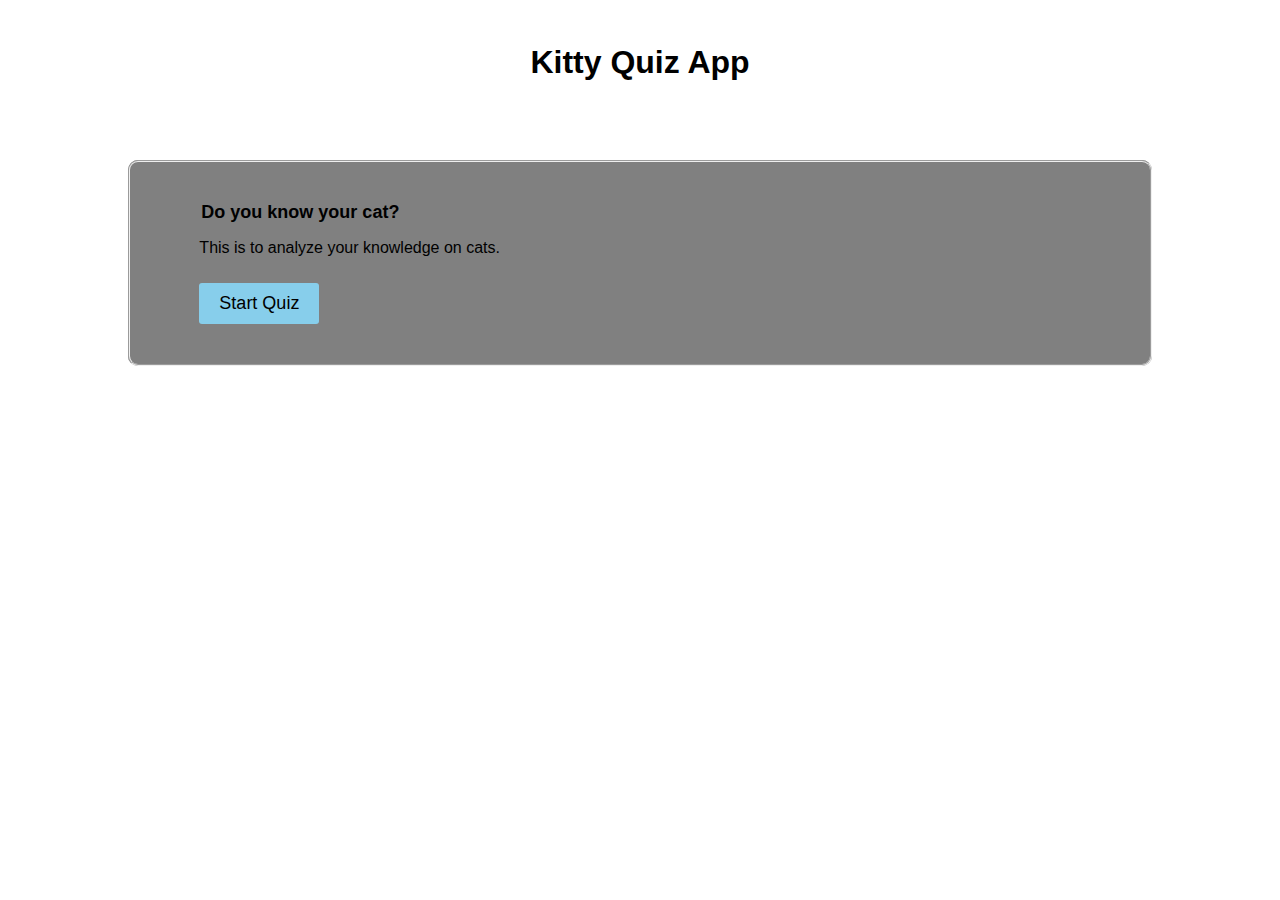
<file: index.html>
<!DOCTYPE html>
<html lang="en">
<head>
    <meta charset="utf-8">
    <meta name="viewport" content="width=device-width">
    <meta name="description" content="HTML, CSS & JS Quiz">
    <title>Quiz App</title>
    <link rel="shortcut icon" href="#">
    <link href="float-grid.css" rel="stylesheet" type="text/css" />
    <link href="style.css" rel="stylesheet" type="text/css" />
</head>
<body>
    <header>
        <div class="row">
            <div class="col-12">
                <h1>Kitty Quiz App </h1>
                <!-- <img src="https://images.unsplash.com/photo-1560114928-40f1f1eb26a0?ixlib=rb-1.2.1&ixid=eyJhcHBfaWQiOjg2ODQyfQ&w=1000&q=80" alt="cute cat"> -->
                <div class="question-and-score"></div>
            </div>
        </div>
    </header>

    <main role="main" aria-live="assertive">
        <fieldset> 
            <div class="row">
                <div class="col-12">
                    <legend>Do you know your cat?</legend>
                    <p>This is to analyze your knowledge on cats.</p>
                </div>
            </div>
            <div class="row">
                <div class="col-12">
                    <button type="button" id="Start"> Start Quiz</button>
                </div> 
            </div>
        </fieldset>
    </main>
    <script 
    src="https://ajax.googleapis.com/ajax/libs/jquery/3.3.1/jquery.min.js"></script>
        <script src="store.js"></script>
        <script src="index.js"></script>
    </body>
</html>
</file>
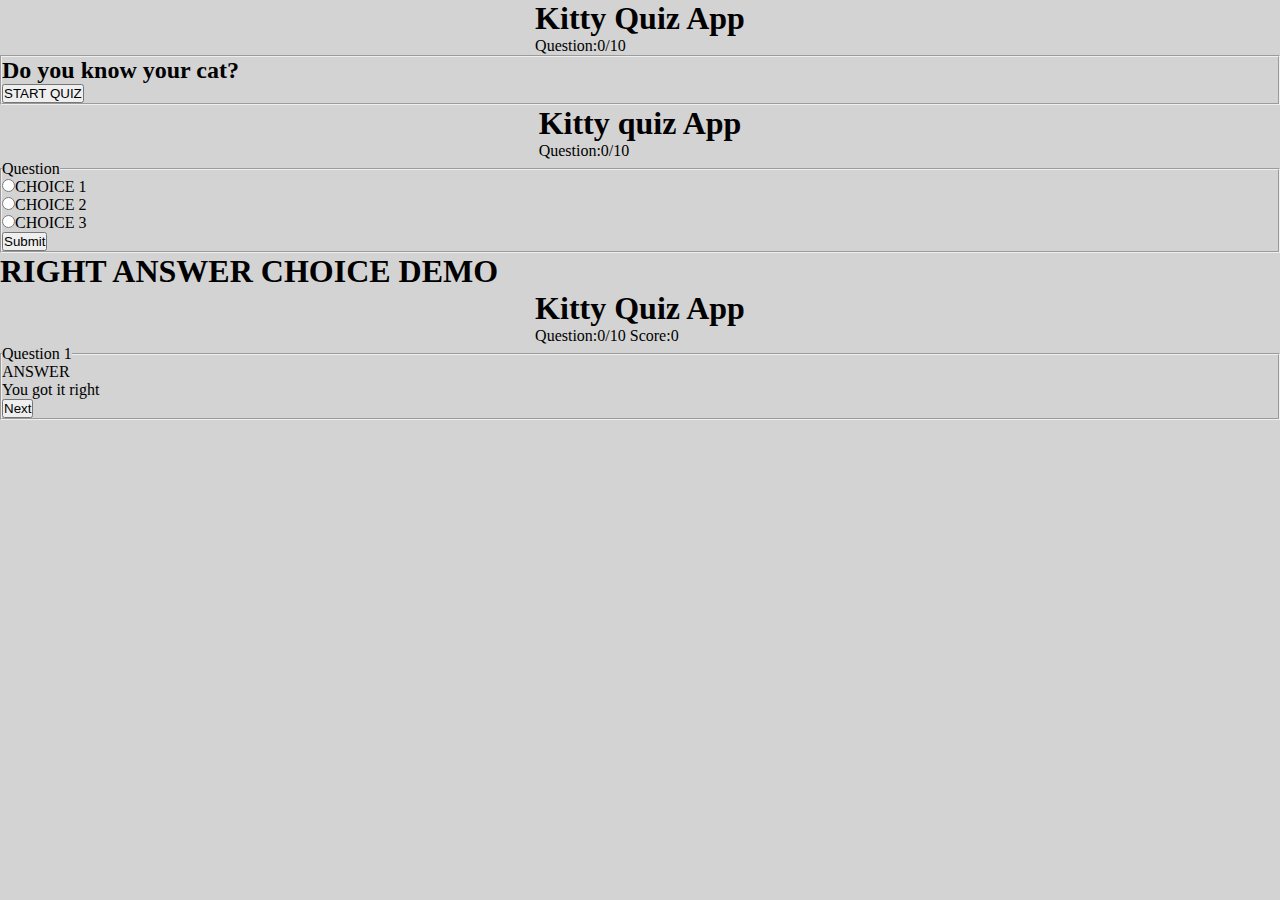
<file: wireframe/index.html>
<!DOCTYPE html>
<html lang="en">
<head>
    <meta charset="UTF-8">
    <meta name="viewport" content="width=device-width, initial-scale=1.0">
    <meta http-equiv="X-UA-Compatible" content="ie=edge">
    <link rel="stylesheet" href="style.css" type="text/css">
    <title>Quiz App</title>
</head>
<body>
  <main role="main" class="container">
  
    <header role="banner" class="header">
      <section class="counter">
        <ul>
          <h1>Kitty Quiz App</h1>
          <li class="qs-counter">Question:
            <span class="questionNum"> 0</span>/10</li>
        </ul>
      </section>
    </header>
      <form class="quiz">
        <fieldset>
          <legend class="text question-text"></legend>
          <h2 class="summary">Do you know your cat?</h2>
          <button type="button" class="startButton nextButton restartButton">START QUIZ</button>
        </fieldset>  
    </form>
    
   
    <section class="counter">
        <ul>
          <h1>Kitty quiz App</h1>
          <li class="qs-counter">Question:
            <span class="questionNum"> 0</span>/10</li>
        </ul>
      </section>
     <form class="quiz-form">
        <fieldset name="question-title">
        <legend>Question</legend>
          <p class="answer-choice"><input type="radio" name="c1" class="radio">CHOICE 1</p>
          <p class="answer-choice"><input type="radio" name="c2" class="radio">CHOICE 2</p>
          <p class="answer-choice"><input type="radio" name="c3" class="radio">CHOICE 3</p>
        <button type="button">Submit</button>
        </fieldset>
    </form>

    <h1>RIGHT ANSWER CHOICE DEMO</h1>
      <section class="counter">
        <ul>
          <h1>Kitty Quiz App</h1>
          <li class="qs-counter">Question: 
            <span class="questionNum"> 0</span>/10</li>
          <li class="qs-counter">Score:
            <span class="score">0</span>
          </li>
        </ul>
      </section>
    <form class="quiz-form">
        <fieldset name="question-title">
        <legend>Question 1</legend>
        <p>ANSWER</p>
        <p id="correct-answer">You got it right</p>
        
        <button type="button" role="button" class="next-button">Next</button>
        </fieldset>
    </form>   
   </main>  
</body>
</html>
</file>
<file: float-grid.css>
* {
    box-sizing: border-box;
  }
  
  .row {
    max-width: 1000px;
    padding-left: 20px;
    padding-right: 20px;
    margin: 0 auto;
  }
  
  .row::before,
  .row::after {
    display: table;
    content: '';
  }
  
  .row::after {
    clear: both;
  }
  
  .col-12 {
    float: left;
    padding-left: 1.04166666%;
    padding-right: 1.04166666%;
  }
  
  .col-12 {
    width: 100%;
  }
  
  @media only screen and (min-width: 640px) {
    .col-12 {
      width: 100%;
    }
  }
</file>
<file: style.css>
body {
    font-family: "Roboto", sans-serif;
    color: black;
    margin: 0;
    background-size: cover;
    background-image: url("https://images.unsplash.com/photo-1560114928-40f1f1eb26a0?ixlib=rb-1.2.1&ixid=eyJhcHBfaWQiOjg2ODQyfQ&w=1000&q=80");
    
}

ul {
    list-style-type: none;
}

header {
    margin-top: 25px;
    height: 80px;
    color: black;
    margin-bottom: 55px;
}

.row {
    max-width: 1000px;
    padding-left: 20px;
    padding-right: 20px;
    margin: 0 auto;
}

header h1 {
    line-height: 1;
    top: 24px;
    text-align: center;
}

header .question-and-scores {
    font-size: 20px;
    font-weight: 600px;
    color: white;
    background: none;
}

img {
    width: 100%;
}
.question-and-score ul {
    text-align: center;
    padding-left: 2%;
    padding-right: 2%;
}

.qustion-and-score li {
    display: inline-block;
    padding: 0 2%
}

button {
    margin-top: 10px;
    height: auto;
    font-size: 18px;
    font-weight: 500;
    text-align: center;
    color: black;
    background: skyblue;
    border: 0;
    cursor: pointer;
    margin-bottom: 0;
    border-radius: 3px;
    padding: 10px 20px;
}

fieldset {
    width: 80%;
    padding: 40px;
    margin: 0 auto;
    background: grey;
    border-radius: 10px;
}

legend {
    font-weight: 700;
    font-size: 18px;
}

.question-form .question {
    margin-bottom: 20px;
    padding: 0 2%;
    font-size: 20px;
    font-weight: 600px;
}

.options ul {
    list-style: none;
    margin: 0;
    text-align: left;
}

label {
    font-size: 18px;
}

.options span {
    display: block;
    border-radius: 5px;
}

.right-answer {
    margin: 5px 20px;
    border: 2px solid greenyellow;
}

.wrong-answer {
    margin: 5px 20px;
    border: 2px solid red; 
}

.question-form button {
    float: right;
}

button:hover:enabled,
button:focus:enabled {
    background-color: white;
    -webkit-transition: background 0.1s;
    -moz-transition: background 0.1s;
    -o-transition: background 0.1s;
    transition: background 0.1s;
}

button:disabled {
    opacity: 0.5;
}
</file>
<file: wireframe/style.css>
* {
    box-sizing: border-box;
     margin: 0;
    padding: 0; 
  }
  body {
    background-color: lightgrey;
  }
  
  section {
    display: flex;
    justify-content: center;
  }
  
  ul li {
    list-style: none;
    display: inline-flex
  }
</file>
